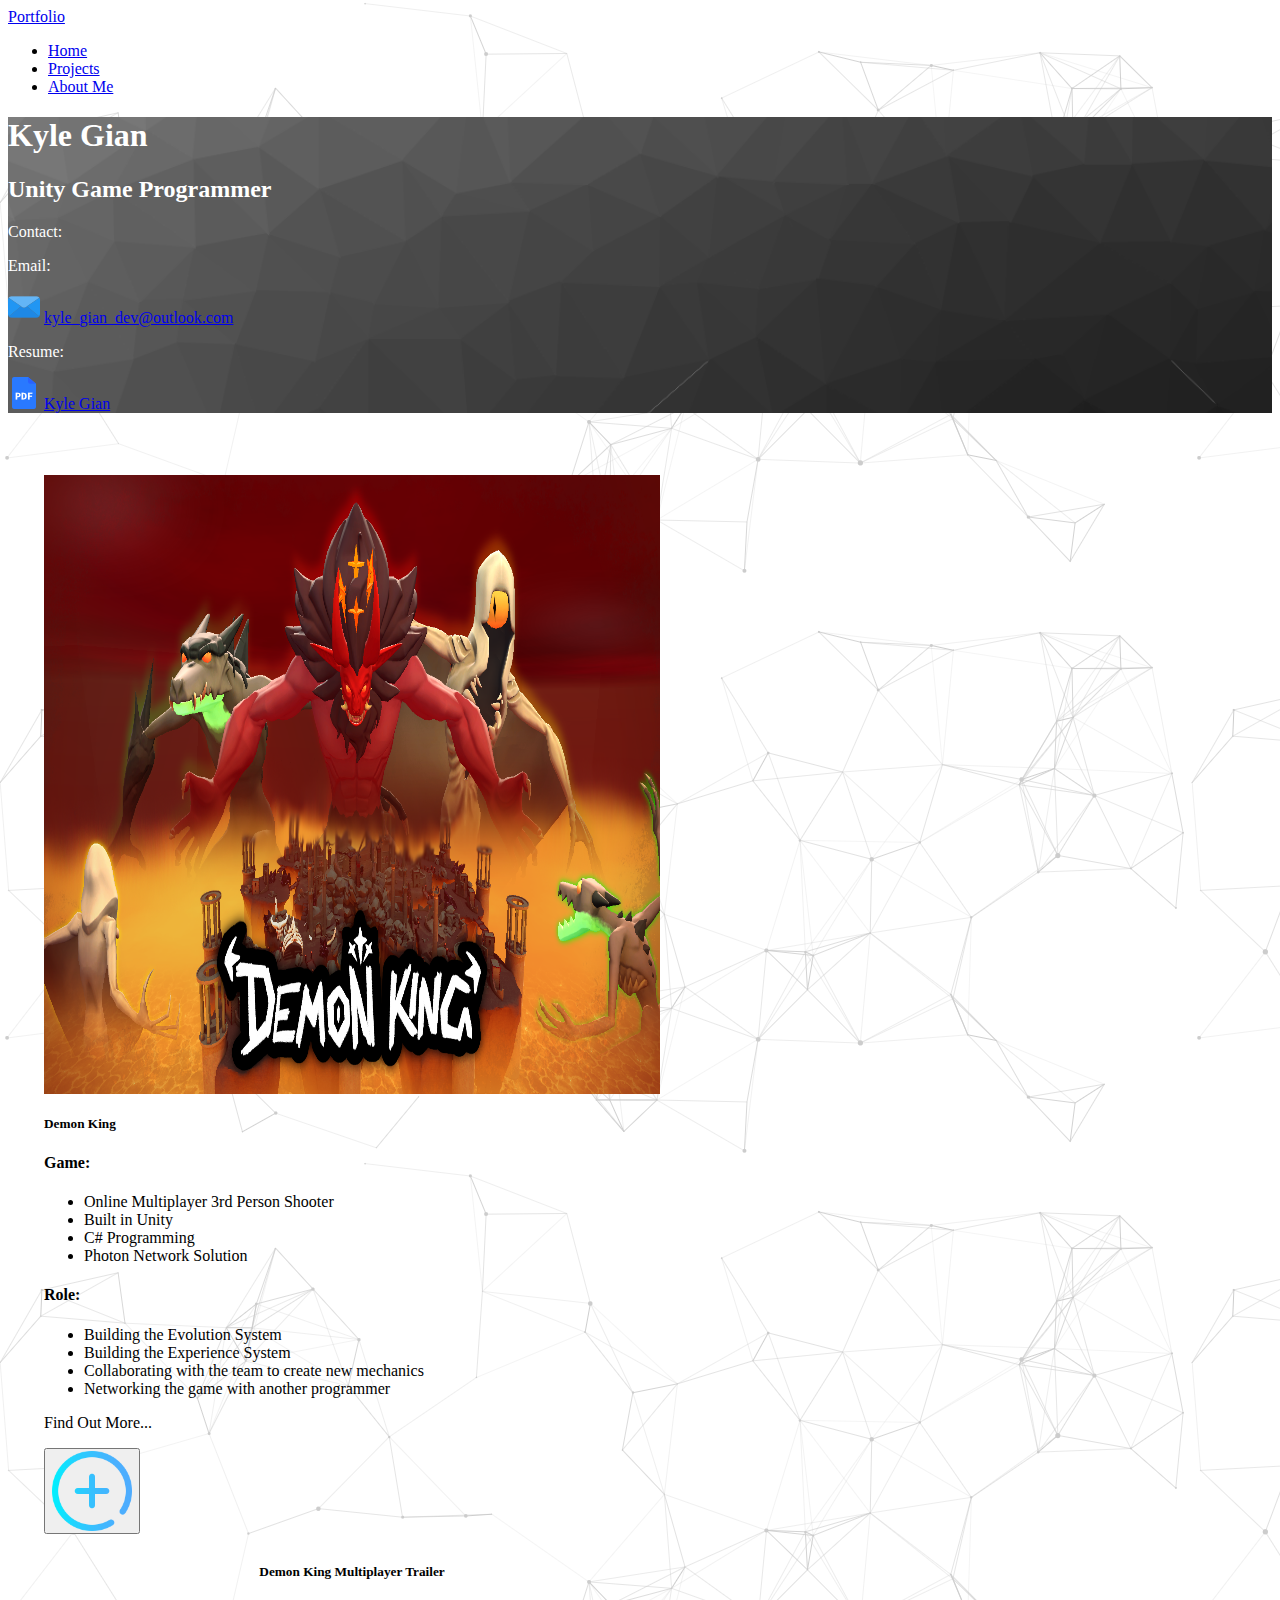
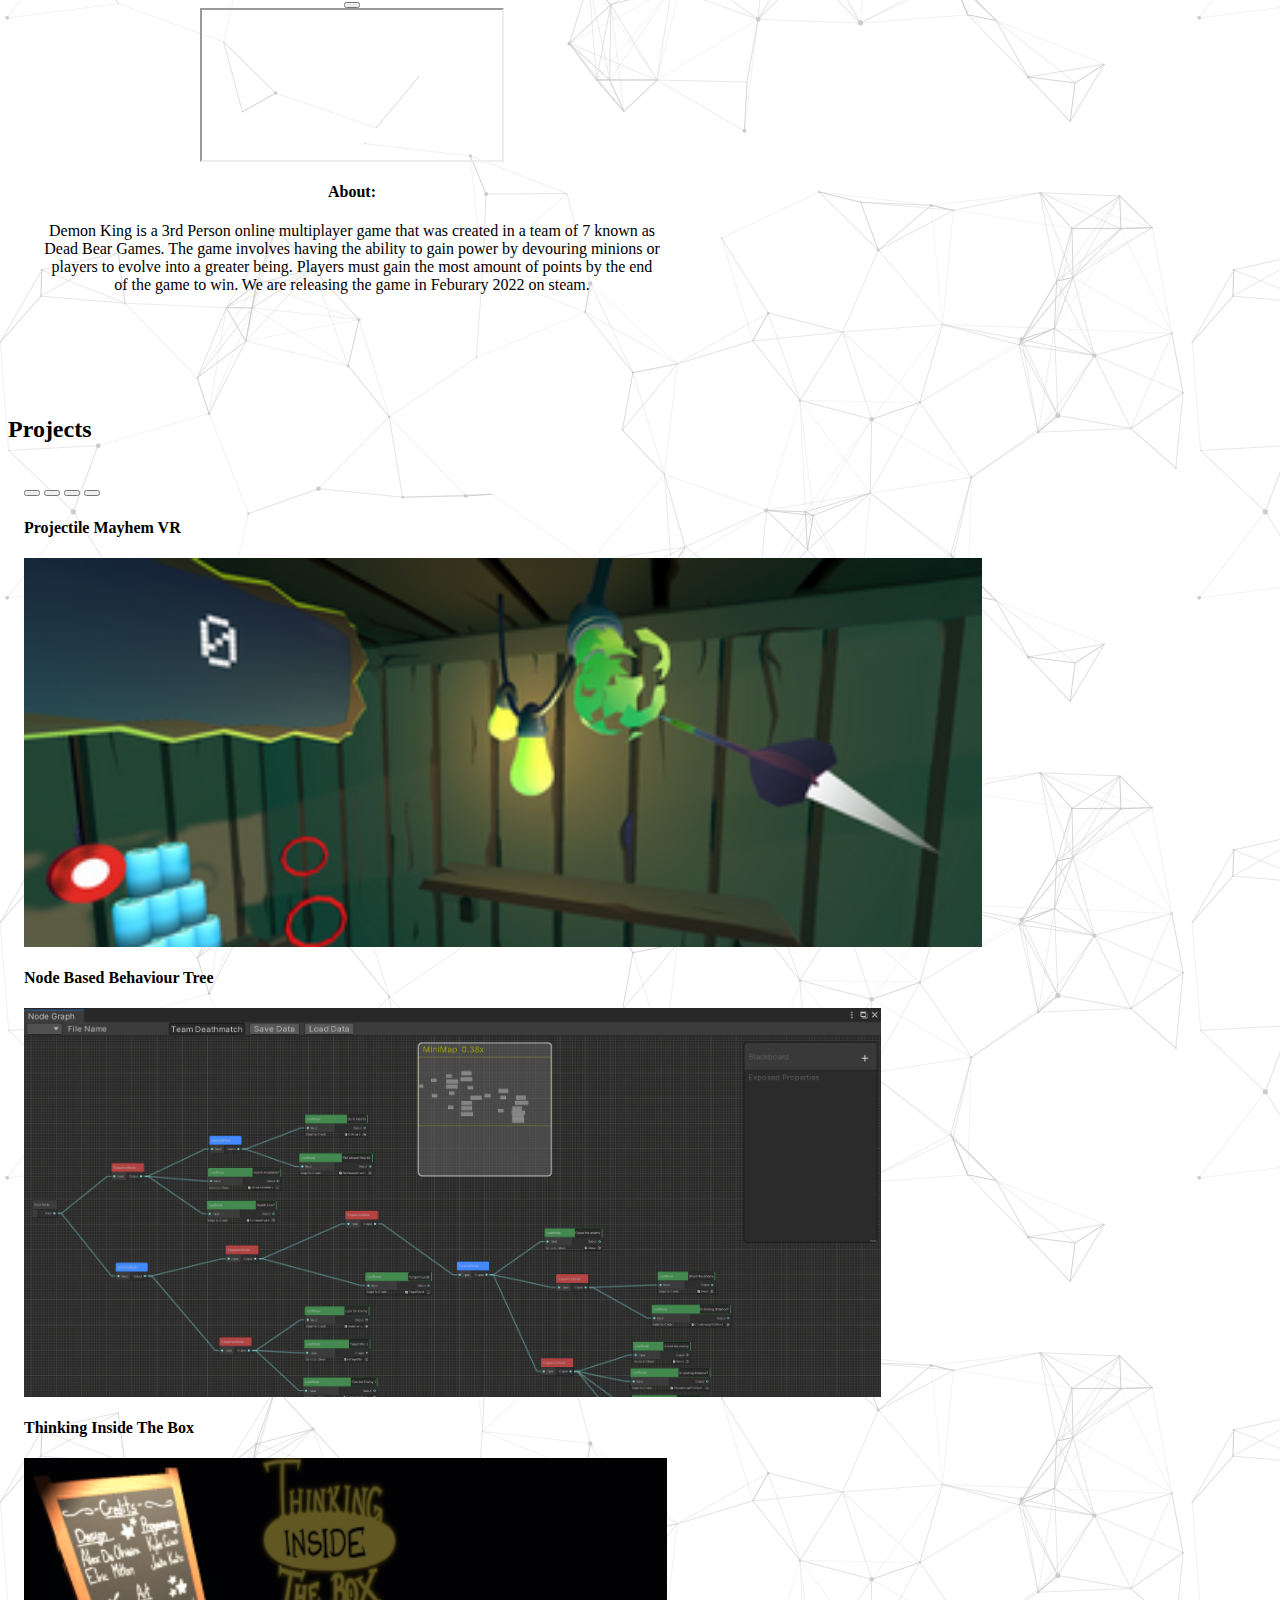
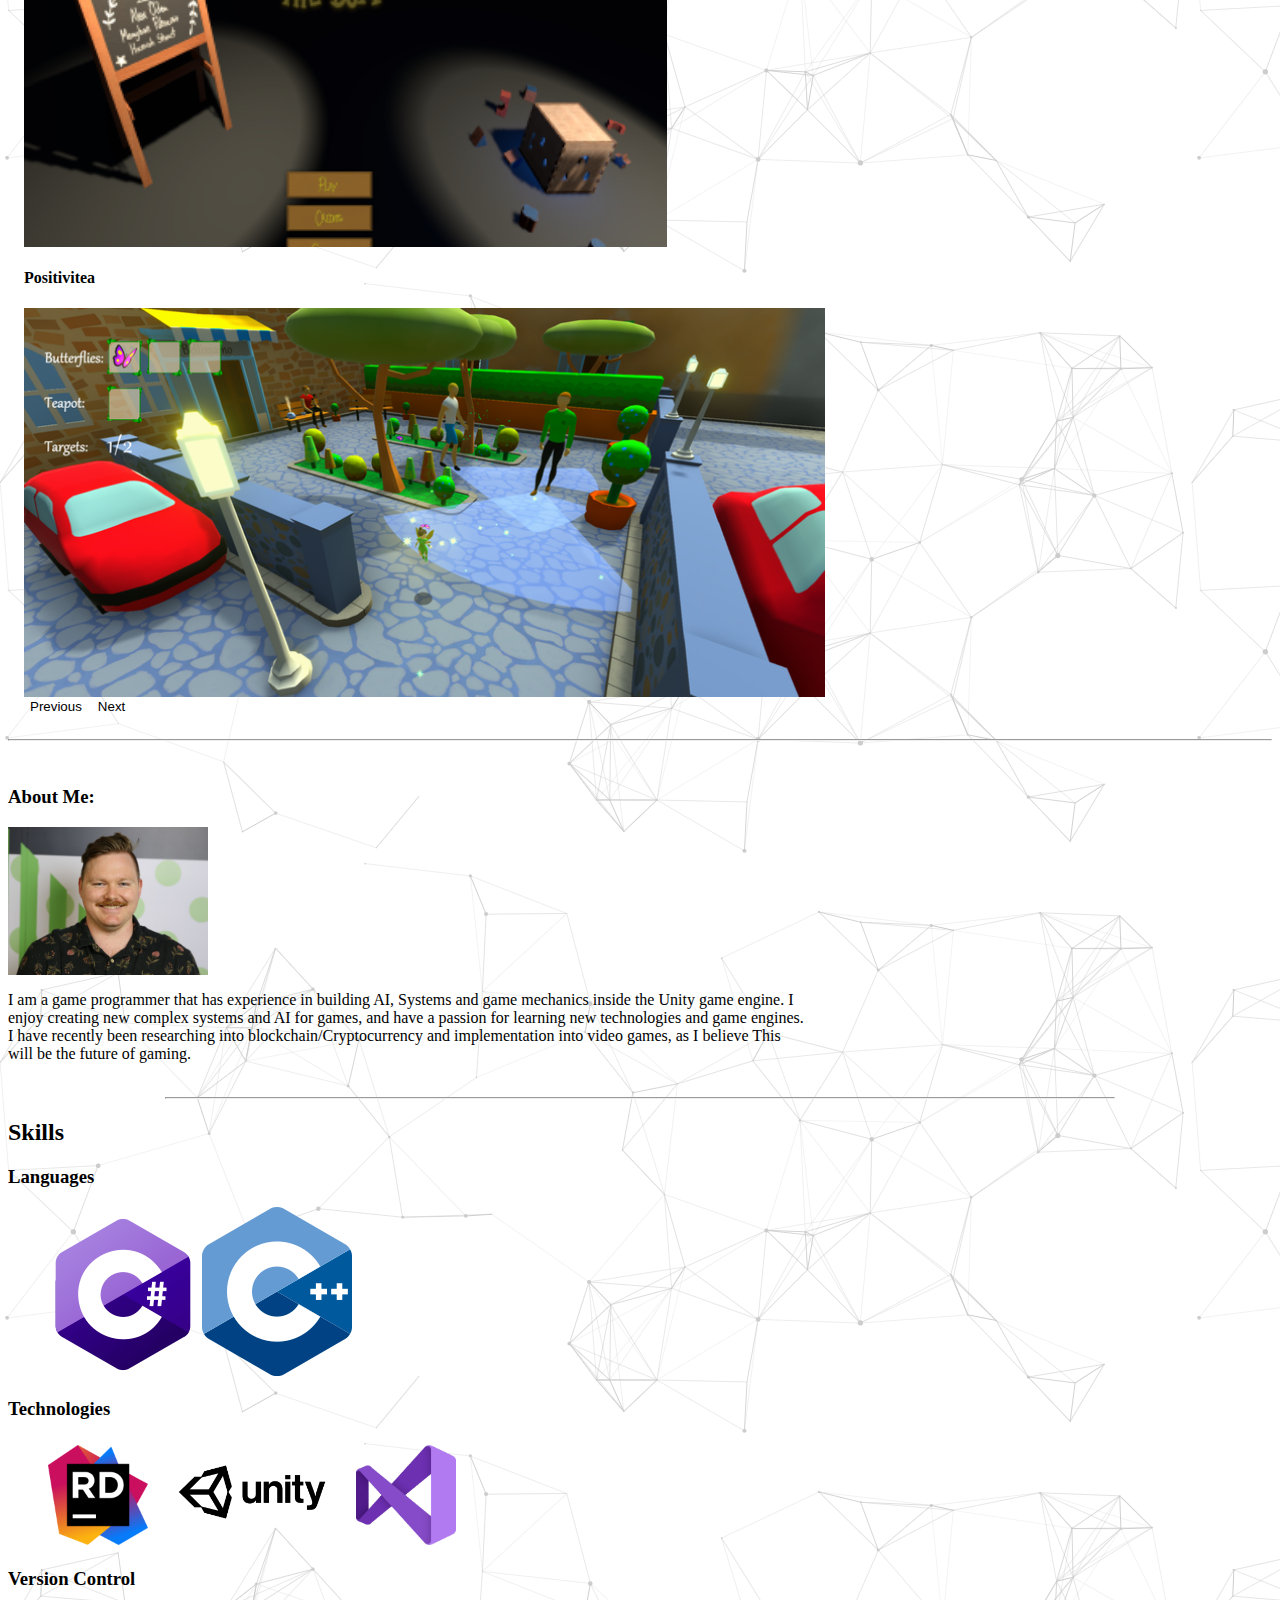
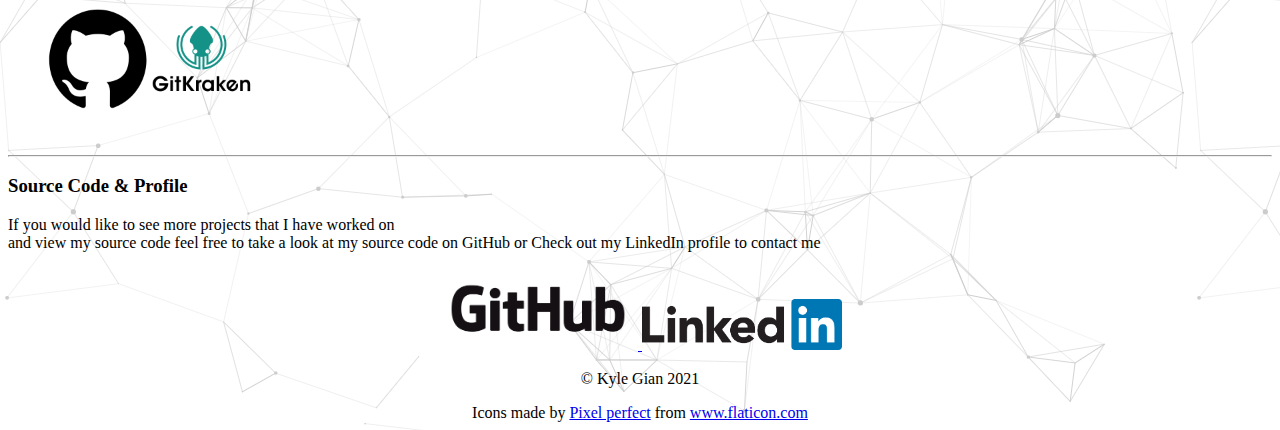
<file: index.html>
﻿<html lang="en">
<head>
    <meta charset="UTF-8">
    <meta http-equiv="X-UA-Compatible" content="IE=edge">
    <meta name="viewport" content="width=device-width, initial-scale=1.0">
    <link href="https://cdn.jsdelivr.net/npm/bootstrap@5.0.0-beta1/dist/css/bootstrap.min.css" rel="stylesheet" integrity="sha384-giJF6kkoqNQ00vy+HMDP7azOuL0xtbfIcaT9wjKHr8RbDVddVHyTfAAsrekwKmP1" crossorigin="anonymous">
    <link rel="stylesheet" href="home.css">
    
    <title>Kyle Gian - Programming Portfolio</title>
</head>
<body data-bs-spy="scroll" data-bs-target="#navbarhome" style="background-image: url('Images/cool-background.png');" >

    <nav id="navbarhome" class="navbar sticky-top navbar-light  bg-light px-3 ">
        <div class="container-fluid">
            <a class="navbar-brand" href="#">Portfolio</a>
            <ul class="nav nav-pills">
                <li class="nav-item">
                    <a class="nav-link" href="#scrollspyHeading1">Home</a>
                </li>
                <li class="nav-item">
                    <a class="nav-link" href="#scrollspyHeading2">Projects</a>
                </li>
                <li class="nav-item">
                    <a class="nav-link" href="#scrollspyHeading3">About Me</a>
                </li>
            </ul>
        </div>
    </nav>
      
    <div class="position-sticky my-5 " >
        <div class="shadow-lg p-3 mb-5 bg-body rounded container" id = "headerBackGround" >

            <h1 class = "text-center" id="scrollspyHeading1" >Kyle Gian</h1>
            <h2 class = "text-center">Unity Game Programmer</h2>

            <div class = "text-end container">
                <p class = "text-left"> Contact:</p>
                <div class = "text-left">
                    <p class = "d-inline-flex">Email:</p>
                    <img src="Images/email.png"> 
                    <a href="mailto:kyle_gian_dev@outlook.com">kyle_gian_dev@outlook.com </a>
                </div>
                <div class = "text-left">
                    <p class = "d-inline-flex">Resume: </p>
                    <img src="Images/pdf.png"> 
                    <a href="Kyle Gian Resume.pdf" download>Kyle Gian</a>
                </div>
            </div>    
        </div>
    </div>

    <br>

    <div class="d-flex justify-content-center text-center w-100 ShowcasePiece">
        <div class="card ">
            <img class="MainProjectIMG" height="150" src="Images/DemonKingBanner.png" alt="Card image cap">
            <div class="card-body">
                <h5 class="card-title">Demon King</h5>

                <div class="row">
                    <div class="col-md-6">
                        <h4>Game:</h4>
                        <ul>
                            <li>Online Multiplayer 3rd Person Shooter</li>
                            <li>Built in Unity</li>
                            <li>C# Programming</li>
                            <li>Photon Network Solution</li>
                        </ul>
                    </div>
                    <div class="col-md-6">
                        <h4>Role:</h4>
                        <ul>
                            <li>Building the Evolution System</li>
                            <li>Building the Experience System</li>
                            <li>Collaborating with the team to create new mechanics</li>
                            <li>Networking the game with another programmer</li>
                        </ul>
                    </div>
                </div>
                <p>
                    Find Out More...
                </p>
                <button type="button" class="btn video-btn" data-bs-toggle="modal" data-src="https://www.youtube.com/embed/bCexkrB63Zo" data-bs-target="#Modal1">
                    <img src="Images/plus.png" alt="Git Hub" height="80" width="80">
                </button>
                <div class="modal fade" id="Modal1" tabindex="-1" role="dialog" aria-labelledby="exampleModalLabel" aria-hidden="true">
                    <div class="modal-dialog" role="document">
                        <div class="modal-content">
                            <div class="modal-body">
                                <div class="modal-header">
                                    <h5 class="modal-title">Demon King Multiplayer Trailer</h5>
                                    <button type="button" class="btn-close" data-bs-dismiss="modal" aria-label="Close">
                                        <span aria-hidden="true"></span>
                                    </button>
                                </div>
                                <!-- 16:9 aspect ratio -->
                                <div class="ratio ratio-16x9">
                                    <iframe class="embed-responsive-item" src="https://www.youtube.com/embed/bCexkrB63Zo" id="DemonKing"  allowscriptaccess="always" allow="autoplay"allowfullscreen></iframe>
                                </div>
                                <h4>About:</h4>
                                <p> 
                                    Demon King is a 3rd Person online multiplayer game that was created in a team of 7 known as Dead Bear Games. The game involves 
                                    having the ability to gain power by devouring minions or players to evolve into a greater being. Players must gain the most amount of 
                                    points by the end of the game to win. We are releasing the game in Feburary 2022 on steam.
                                </p>

                            </div>
                        </div>
                    </div>
                </div>        
            </div>
        </div>
    </div>
    <br>
    <br>
    <h2 class = "text-center " id="scrollspyHeading2">Projects</h2>

    <div class="d-flex justify-content-center text-center w-100 ShowcasePiece">

        <!-- Start of Carousel -->
        <div id="projectCarousel" class="carousel slide" data-bs-interval="false" data-bs-ride="carousel">

            <div class="carousel-indicators">
                <button type="button" data-bs-target="#projectCarousel" data-bs-slide-to="0" class="active" aria-current="true" aria-label="Slide 1"></button>
                <button type="button" data-bs-target="#projectCarousel" data-bs-slide-to="1" aria-label="Slide 2"></button>
                <button type="button" data-bs-target="#projectCarousel" data-bs-slide-to="2" aria-label="Slide 3"></button>
                <button type="button" data-bs-target="#projectCarousel" data-bs-slide-to="3" aria-label="Slide 4"></button>

            </div>

            <div class="carousel-inner "> <!--Carousel Inner Start-->
                <div class="carousel-item active">
                    <h4>Projectile Mayhem VR</h4>

                    <img src="Images/ProjectileMayhem.png"  class="d-inline w-100 " id="carouselImg"  alt="Projectile Mayhem Game image">
                    <div class="carousel-caption">
                        <p>
                            Find Out More...
                        </p>
                        <!--Pop out Youtube Video-->
                        <button type="button" class="btn  video-btn" data-bs-toggle="modal" data-src="https://www.youtube.com/embed/dGONuTlxmU4" data-bs-target="#Modal3">
                            <img src="Images/plus.png" alt="Git Hub" height="80" width="80">
                        </button>

                        <div class="modal fade" id="Modal3" tabindex="-1" role="dialog" aria-labelledby="exampleModalLabel" aria-hidden="true">
                            <div class="modal-dialog" role="document">
                                <div class="modal-content">
                                    <div class="modal-body">
                                        <div class="modal-header">
                                            <h5 class="modal-title">Projectile Mayhem Trailer</h5>
                                            <button type="button" class="btn-close" data-bs-dismiss="modal" aria-label="Close">
                                            <span aria-hidden="true"></span>
                                            </button>
                                        </div>
                                        <!-- 16:9 aspect ratio -->
                                        <div class="ratio ratio-16x9">
                                            <iframe class="embed-responsive-item" src="https://www.youtube.com/embed/dGONuTlxmU4" id="ProjectileMayhem"  allowscriptaccess="always" allow="autoplay" allowfullscreen></iframe>
                                        </div>
                                        <h4>About:</h4>
                                        <p> 
                                            The game is a short VR game that allows a player to have fun shooting a variety of projects at targets such as Balls,
                                            Darts and a Watermelon. The objective is to complete the checklist and score as many points as possible.
                                        </p>

                                        <div class="container text-center">
                                            <div class="row">
                                                <div class="col-md-6">
                                                    <h5>Game:</h5>
                                                    <ul>
                                                        <li>VR</li>
                                                        <li>Built in Unity</li>
                                                        <li>C# Programming</li>
                                                    </ul>
                                                </div>
                                                <div class="col-md-6">
                                                    <h5>My Roles:</h5>
                                                    <ul>
                                                        <li>Projectile Reloading/Inventory</li>
                                                        <li>Checklist that tracks completed objectives</li>
                                                    </ul>
                                                </div>
                                            </div>
                                        </div>
                                        <!--Itch IO link-->
                                        <a href="https://alex-smits.itch.io/projectile-mayhem"> <img src="Images/itchio-logo-black.png" alt="Git Hub" height="40" width="150"></a>
                                    </div>
                                </div>
                            </div>
                        </div>
                    </div>
                </div>

                <div class="carousel-item"> <!--Carousel Item Start-->
                    <h4>Node Based Behaviour Tree</h4>
                    <img src = "Images/BehaviourTree.png" id="carouselImg" class="d-block w-100" alt="...">
                    <div class="carousel-caption">
                        <p>
                            Find Out More...
                        </p>
                        <!--Pop out Youtube Video Start-->
                        <button type="button" class="btn video-btn" data-bs-toggle="modal" data-src="https://www.youtube.com/embed/Ik2s-FFrHSc" data-bs-target="#Modal5">
                            <img src="Images/plus.png" alt="Youtube Icon" height="80" width="80">
                        </button>

                        <div class="modal fade" id="modal5" tabindex="-1" role="dialog" aria-labelledby="exampleModalLabel" aria-hidden="true">
                            <div class="modal-dialog" role="document">
                                <div class="modal-content">
                                    <div class="modal-body">
                                        <div class="modal-header">
                                            <h5 class="modal-title">Node Based BehaviourTree:</h5>
                                            <button type="button" class="btn-close" data-bs-dismiss="modal" aria-label="Close">
                                            <span aria-hidden="true"></span>
                                            </button>
                                        </div>
                                        <h4>About:</h4>
                                        <p> 
                                            This is a Unity tool that allows the user to easily and quickly create an AI Behaviour Tree using templates for behaviours
                                            and logic. The user can create new bahaviours or logic using these tempaltes and then create the tree by adding new nodes of that type.
                                            Flow controllers such as sequence and selector nodes allows for easy transitions between logic.
                                        </p>
                                        <div class="row">
                                            <div class="col-md-6">
                                                <h5>Tool:</h5>
                                                <ul>
                                                    <li>Editor Window Tool</li>
                                                    <li>Built in Unity</li>
                                                    <li>C# Programming</li>
                                                </ul>
                                            </div>
                                            <div class="col-md-6">
                                                <h5>Role:</h5>
                                                <ul>
                                                    <li>Create a window that Displays Nodes added by User.</li>
                                                    <li>Transfer logic from Unity Editor to runtime.</li>
                                                    <li>Templates for basic AI.</li>
                                                    <li>Simple Scripts that use inheritance to create behaviours or logic checks.</li>
                                                </ul>
                                            </div>
                                        </div>
                                        <a href="https://github.com/Kyle-Gian/Node-Based-Behavior-Tree"> <img src="Images/GitHub_Mark.png" alt="Git Hub" height="32" width="32"> </a>
                                        <a href="NodeTree.unitypackage" download> <img src="Images/Unity_Icon.png" alt="Git Hub" height="32" width="32"> </a>
                                    </div>
                                </div>
                            </div>
                        </div><!--Pop out Youtube Video End-->
                    </div>
                </div> <!--Carousel Item End-->

                <div class="carousel-item"><!--Carousel Item Start-->
                    <h4>Thinking Inside The Box</h4>
                    
                    <img src="Images/ThinkingInsideTheBox.png"  id="carouselImg" class="d-block w-100" alt="...">
                    
                    <div class="carousel-caption">
                        <p>
                            Find Out More...
                        </p>
                        <!--Pop out Youtube Video Start-->
                        <button type="button" class="btn video-btn" data-bs-toggle="modal" data-src="https://www.youtube.com/embed/Ik2s-FFrHSc" data-bs-target="#Modal4">
                            <img src="Images/plus.png" alt="Youtube Icon" height="80" width="80">
                        </button>

                        <div class="modal fade" id="Modal4" tabindex="-1" role="dialog" aria-labelledby="exampleModalLabel" aria-hidden="true">
                            <div class="modal-dialog" role="document">
                                <div class="modal-content">

                                    <div class="modal-body">
                                        <div class="modal-header">
                                            <h5 class="modal-title">Thinking Inside the Box Trailer</h5>
                                            <button type="button" class="btn-close" data-bs-dismiss="modal" aria-label="Close">
                                            <span aria-hidden="true"></span>
                                            </button>
                                        </div>
                                        <!-- 16:9 aspect ratio -->
                                        <div class="ratio ratio-16x9">
                                            <iframe class="embed-responsive-item" src="https://www.youtube.com/embed/Ik2s-FFrHSc" id="ThinkingBox"  allowscriptaccess="always" allow="autoplay"allowfullscreen></iframe>
                                        </div>

                                        <h4>About:</h4>
                                        <p> 
                                            Thinking inside the box was a 2 day game jam that I had done with a team of 7. It is a small puzzle game 
                                            where the player must match the corresponging pieces by color and shape then push them into the correct space 
                                            using telekinesis.
                                        </p>

                                        <div class="row">
                                            <div class="col-md-6">
                                                <h5>Tool:</h5>
                                                <ul>
                                                    <li>1st person Short puzzle game</li>
                                                    <li>Built in Unity</li>
                                                    <li>C# Programming</li>
                                                </ul>
                                            </div>
                                            <div class="col-md-6">
                                                <h5>Role:</h5>
                                                <ul>
                                                    <li>Working with the Artists to get the animations working.</li>
                                                    <li>Adding the ability to rotate objects with controls.</li>
                                                    <li>The check to make sure the corresponding objects match the shape/color.</li>
                                                </ul>
                                            </div>
                                        </div>
                                    </div>
                                </div>
                            </div>
                        </div> <!--Pop out Youtube Video End-->
                    </div>
                </div>  <!--Carousel Item End-->

                <div class="carousel-item"> <!--Carousel Item Start-->
                    <h4>Positivitea</h4>
                    <img src="Images/Positivitea.png" id="carouselImg" class="d-block w-100" alt="Positivitea Logo" >
                    <div class="carousel-caption">
                        <p>
                            Find Out More...
                        </p>
                        <button type="button" class="btn video-btn" data-bs-toggle="modal" data-interval="false" data-src="https://www.youtube.com/embed/i5ruUQHKRYQ" data-bs-target="#modal2"><!--Pop out Youtube Video Start-->
                            <img src="Images/plus.png" alt="Git Hub" height="80" width="80">
                        </button>
                        <div class="modal fade" id="modal2" tabindex="-1" role="dialog" aria-labelledby="exampleModalLabel" aria-hidden="true">
                            <div class="modal-dialog" role="document">
                                <div class="modal-content">
                                    <div class="modal-body">
                                        <div class="modal-header">
                                            <h5 class="modal-title">Positivitea Trailer</h5>
                                            <button type="button" class="btn-close" data-bs-dismiss="modal" aria-label="Close">
                                            <span aria-hidden="true"></span>
                                            </button>
                                        </div>
                                        <!-- 16:9 aspect ratio -->
                                        <div class="ratio ratio-16x9">
                                            <iframe class="embed-responsive-item" src="https://www.youtube.com/embed/i5ruUQHKRYQ" id="Positivitea"  allowscriptaccess="always" allow="autoplay"allowfullscreen></iframe>
                                        </div>
                                        <h4>About:</h4>
                                        <p> 
                                        A small 3rd Person stealth game were the player must restore happiness to the world by giving out tea, but be careful
                                        and don't get caught. When the tea has been placed the color will return to that area and once all the tea has been placed
                                        the world will be happy again.
                                        </p>
                                        <div class="container text-center">
                                            <div class="row">
                                                <div class="col-md-6">
                                                    <h5>Game:</h5>
                                                    <ul>
                                                        <li>3rd person Stealth</li>
                                                        <li>Built in Unity</li>
                                                        <li>C# Programming</li>
                                                    </ul>
                                                </div>
                                                <div class="col-md-6">
                                                    <h5>My Roles:</h5>
                                                    <ul>
                                                        <li>Activating the Colour shader when the object is placed</li>
                                                        <li>Moving AI with patrolling and Chasing</li>
                                                        <li>Liasing with Game designers to add new mechanics</li>
                                                    </ul>
                                                </div>
                                            </div>
                                            <a href="https://elricmilton.itch.io/positivitea"> <img src="Images/itchio-logo-black.png"  height="80" width="100"alt="Git Hub" ></a>
                                        </div>
                                    </div>
                                </div>
                            </div>
                        </div><!--Pop out Youtube Video End-->
                    </div>
                </div><!--Carousel Item End-->
            </div> <!--Carousel Inner End-->
            <button class="carousel-control-prev" type="button" data-bs-target="#projectCarousel" data-bs-slide="prev">
                <span class="carousel-control-prev-icon" aria-hidden="true"></span>
                <span class="visually-hidden">Previous</span>
            </button>
            <button class="carousel-control-next" type="button" data-bs-target="#projectCarousel" data-bs-slide="next">
                <span class="carousel-control-next-icon" aria-hidden="true"></span>
                <span class="visually-hidden">Next</span>
            </button>
        </div> <!--Carousel End-->

    </div>

    <hr>
    <br>
    <div class="container text-center" id ="aboutMeTextField">
        <h3>About Me:</h3>

        <img src="Images/WebsiteProfilePic.png" class="rounded float-start ms-2 mb-3 text-left" alt="Profile Picture" width = "200" height = "200" >

        <p>
           I am a game programmer that has experience in building AI, Systems and game mechanics inside the Unity game engine. 
           I enjoy creating new complex systems and AI for games, and have a passion for learning new technologies and game engines.
           I have recently been researching into blockchain/Cryptocurrency and implementation into video games, as I believe This 
           will be the future of gaming.
        </p>
    </div>

    <br>
    <hr style="width:75%; margin: auto;" >

    <h2 class = "text-center " id="scrollspyHeading3">Skills</h2>

    <div class="container text-center">
        <div class="row">
            <div class="col-md-4">
                <h3>Languages</h3>
                <ul>
                    <img src="Images/CSharpImage.png" class = "P-3" alt="C# image" height="150" >
                    <img src="Images/C++Image.png" class = "P-3" alt="C++ Image" height="150">
                </ul>
            </div>
            <div class="col-md-4">
                <h3>Technologies</h3>
                <ul>
                    <img src="Images/Rider.jpg" alt="Unity Image" height="100" width= "100">
                    <img src="Images/UnityImage.png" alt="Unity Image" height="100" width= "200">
                    <img src="Images/Visual Studio.png" alt="Unity Image" height="100" width= "100">
                </ul>
            </div>
            <div class="col-md-4">
                <h3>Version Control</h3>
                <ul>
                    <img src="Images/github.png" alt="Unity Image" height="100" width= "100">
                    <img src="Images/gitkraken.png" alt="Unity Image" height="100" width= "100">
                </ul>
            </div>
        </div>

    <br>
    <hr>
    <div class="container-fluid text-center">
        <h3>Source Code & Profile</h3>
        <p>
            If you would like to see more projects that I have worked on <br>
            and view my source code feel free to take a look at my source code on GitHub or 
            Check out my LinkedIn profile to contact me
        </p>
    </div>

    <!--Javascript injection for bootstrap-->
    <script src="https://cdn.jsdelivr.net/npm/bootstrap@5.0.2/dist/js/bootstrap.bundle.min.js" integrity="sha384-MrcW6ZMFYlzcLA8Nl+NtUVF0sA7MsXsP1UyJoMp4YLEuNSfAP+JcXn/tWtIaxVXM" crossorigin="anonymous"></script>    

</body>

</html>
<footer>
  <a href="https://github.com/Kyle-Gian"> <img src="Images/GitHub_Logo.png"class = "P-3" alt="Git Hub" height="100" width= "200"> </a>
  <a href="https://www.linkedin.com/in/kyle-gian"> <img src="Images/Linkedin.png"class = "P-3" alt="Git Hub" height="80" width= "200"> </a>
    <p>&#169; Kyle Gian 2021</p>
    <div>Icons made by <a href="https://www.flaticon.com/authors/pixel-perfect" title="Pixel perfect">Pixel perfect</a> from <a href="https://www.flaticon.com/" title="Flaticon">www.flaticon.com</a></div>
</footer>
</file>
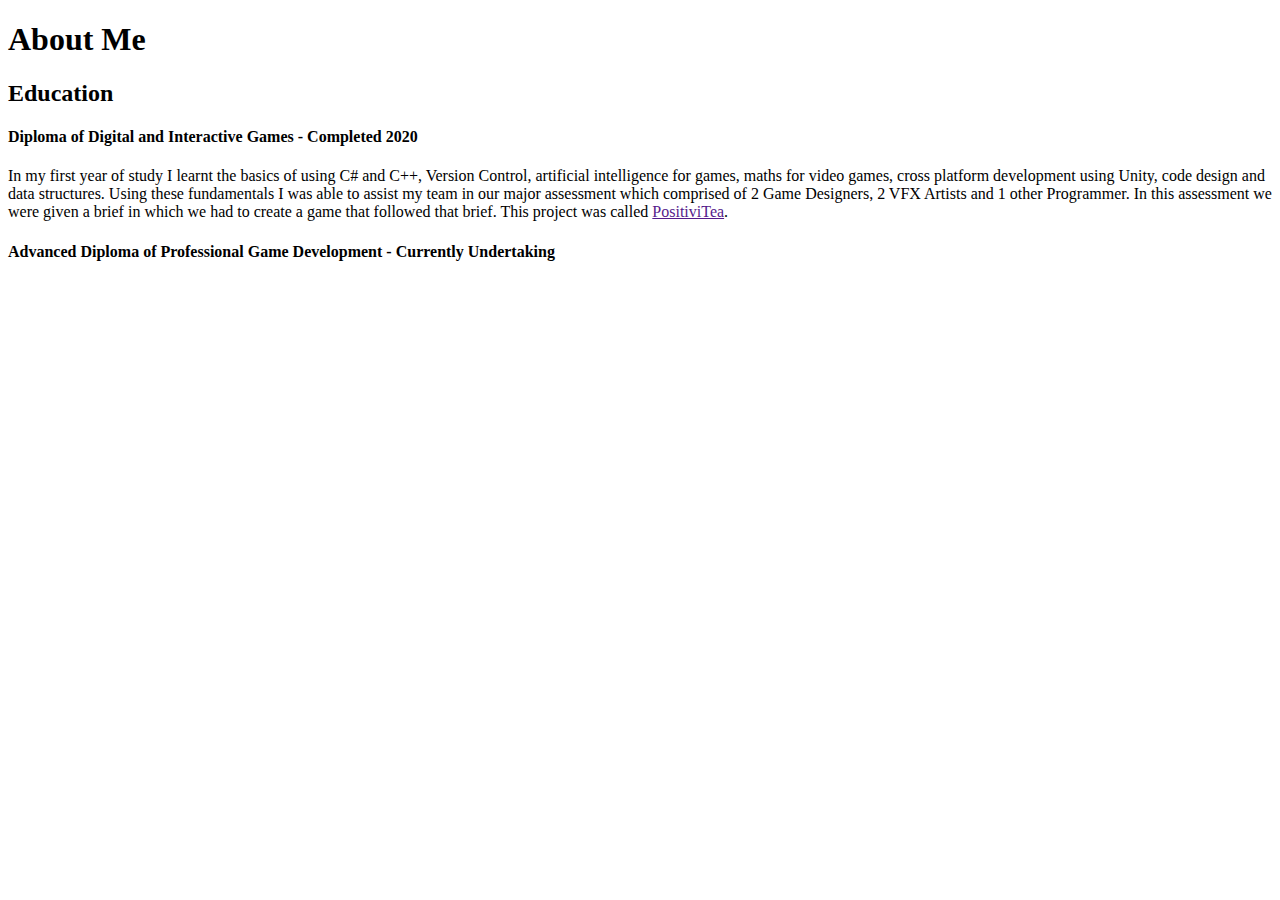
<file: Bootstrap/aboutme.html>
<!doctype html>
<html lang="en">
  <head>
    <!-- Required meta tags -->
    <meta charset="utf-8">
    <meta name="viewport" content="width=device-width, initial-scale=1">

    <!-- Bootstrap CSS -->
    <link href="https://cdn.jsdelivr.net/npm/bootstrap@5.0.0-beta1/dist/css/bootstrap.min.css" rel="stylesheet" integrity="sha384-giJF6kkoqNQ00vy+HMDP7azOuL0xtbfIcaT9wjKHr8RbDVddVHyTfAAsrekwKmP1" crossorigin="anonymous">

    <title>About Me</title>
  </head>
  <body>
    <h1>About Me</h1>

    <h2>Education</h2>

    <h4>Diploma of Digital and Interactive Games - Completed 2020</h4>
   
    <p>
        In my first year of study I learnt the basics of using C# and C++, Version Control, artificial intelligence for games,
        maths for video games, cross platform development using Unity, code design and data structures.
        Using these fundamentals I was able to assist my team in our major assessment which comprised of 2 Game Designers, 2 VFX Artists and 1 other Programmer.
        In this assessment we were given a brief in which we had to create a game that followed that brief. This project was called <a href="">PositiviTea</a>.  
    </p>

    <h4>Advanced Diploma of Professional Game Development - Currently Undertaking</h4>

    <p>

    </p>


    <h2></h2>
    <!-- Optional JavaScript; choose one of the two! -->

    <!-- Option 1: Bootstrap Bundle with Popper -->
    <script src="https://cdn.jsdelivr.net/npm/bootstrap@5.0.0-beta1/dist/js/bootstrap.bundle.min.js" integrity="sha384-ygbV9kiqUc6oa4msXn9868pTtWMgiQaeYH7/t7LECLbyPA2x65Kgf80OJFdroafW" crossorigin="anonymous"></script>

    <!-- Option 2: Separate Popper and Bootstrap JS -->
    <!--
    <script src="https://cdn.jsdelivr.net/npm/@popperjs/core@2.5.4/dist/umd/popper.min.js" integrity="sha384-q2kxQ16AaE6UbzuKqyBE9/u/KzioAlnx2maXQHiDX9d4/zp8Ok3f+M7DPm+Ib6IU" crossorigin="anonymous"></script>
    <script src="https://cdn.jsdelivr.net/npm/bootstrap@5.0.0-beta1/dist/js/bootstrap.min.js" integrity="sha384-pQQkAEnwaBkjpqZ8RU1fF1AKtTcHJwFl3pblpTlHXybJjHpMYo79HY3hIi4NKxyj" crossorigin="anonymous"></script>
    -->
  </body>
</html>
</file>
<file: home.css>
body{
    background-color: grey;
    position: relative;
} 

#projectCarousel .carousel-item  {
    object-fit: cover;
    object-position: center;
    overflow: hidden;
    height: 50vh;
}
#projectCarousel{
    align-self: center;
    width: 90%;
}
#carouselImg{
    height: 50vh;
}


#headerBackground{
    background: url(Images/container_background.png);
  background-repeat: no-repeat;
  background-size: 100%;
  color: white;

}
footer{
    text-align: center;
    padding-bottom: 0em;
    margin-bottom: 0em;
}
  .carousel .slide {
    max-height: 50% !important;
}

.carousel-control-prev{
    background: none;
    background-color: transparent;
    border: transparent;
}
.carousel-control-next{
    background: none;
    background-color: transparent;
    border: transparent;
}
.carousel-control-prev-icon {
    height: 10%;
    width: 40%;
    background-image: url("Images/previous.png");
}

.carousel-control-next-icon {
    background-image: url("Images/next-button.png");
    height: 10%;
    width: 40%;
}
img 
{
    max-width: 100%;
    height: auto;
}
.modal-body{
    color: black;
}
.modal-dialog {
    max-width: 800px;
    margin: 30px auto;
}

.modal-body {

    text-align: center;

}
.modal-content iframe {
    margin: 0 auto;
    display: block;
}
.card {
    width: 50%;
    padding: 20px;
}
.card-img-top
{
    width: 75%;
    height: 200px;
    align-self: center;
    padding-top: 0.5rem;
}
.ProjectCards{
    align-self: center;
}

#aboutMeTextField{
    max-width: 800px;
}
.MainProjectIMG{
    width: 100%;
    height: 70%;
    align-self: center;
    padding-top: 0.5rem;
}
.ShowcasePiece{
    padding: 1rem;
}
</file>
